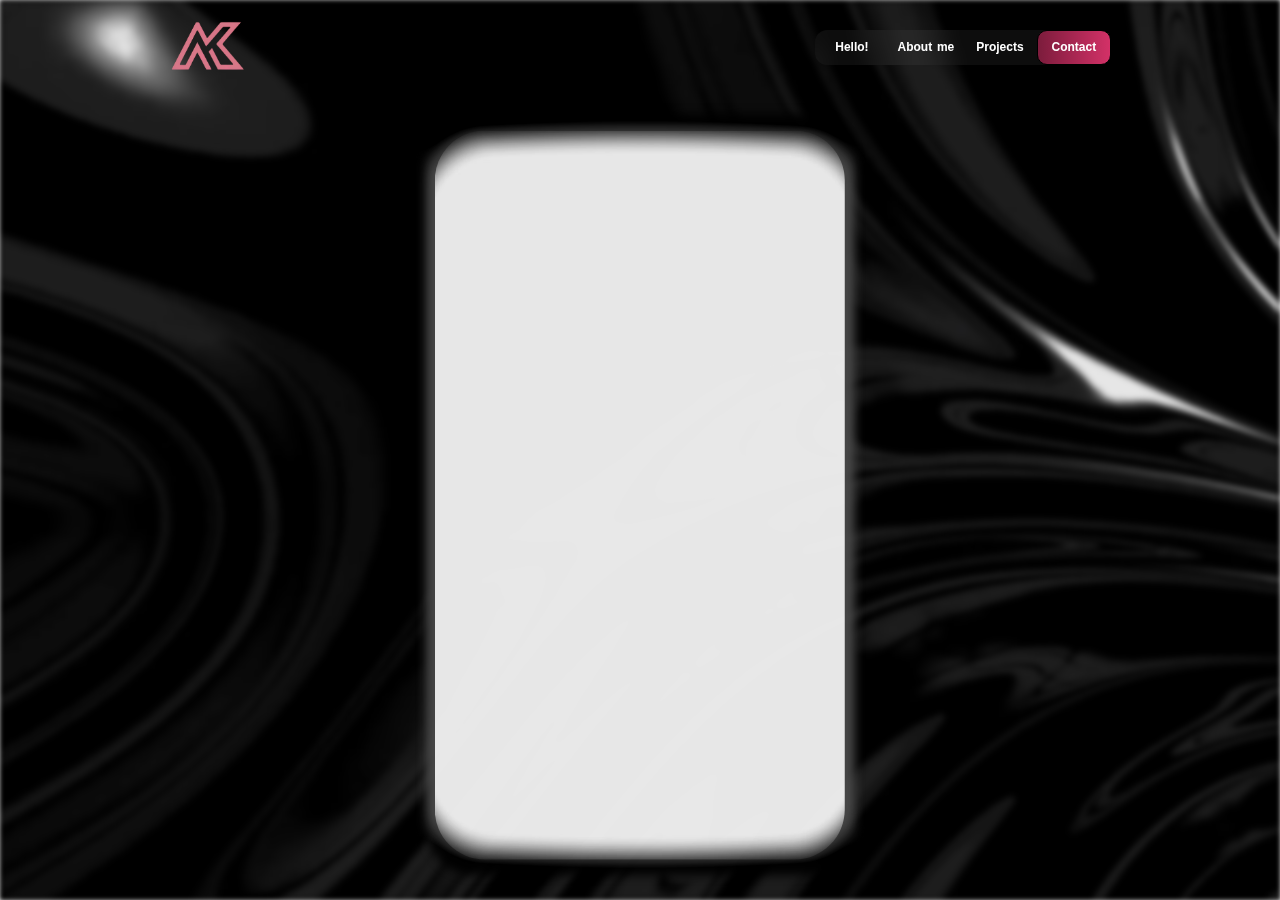
<file: templates/contact.html>
<!DOCTYPE html>
<html lang="en">
  <head>
    <link rel="stylesheet" href="/static/style.css" />
    <link rel="stylesheet" href="/static/style2.css" />
    <link rel="stylesheet" href="/static/style3.css" />
    <link rel="stylesheet" href="/static/style4.css" />
    <title>Contact</title>
</head>
<body class="page-contact">
    <div class="main">
    <video class="main" autoplay muted playsinline loop>
      <source src="/static/0504(4).webm" type="video/mp4" />
    </video>
      <div class="blur"></div>
      </div>
       <div class="container">
    <div class="header"></div>
    <div class="logo"></div>
    <div class="menu-bar">
      <a href="/" class="menu-menu" id="menu-hello">Hello!</a>
      <a href="/about_me" class="menu-menu" id="menu-about">About me</a>
      <a href="/projects" class="menu-menu" id="menu-projects">Projects</a>
      <a href="/contact" class="menu-menu" id="menu-contact">Contact</a>
      <div class="bar"></div>
    </div>
    <div id="hello"></div>
    <div id="about"></div>
    <div id="projects"></div>
    <div id="contact"></div>
    <div class="content">
      <div class="video">
        <video class="contactvideoplayer-blur" autoplay muted playsinline>
          <source src="/static/0429(1).webm" type="video/mp4" />
        </video>

        <video class="contactvideoplayer" autoplay muted playsinline>
          <source src="/static/0429(1).webm" type="video/mp4" />
        </video>

        <div class="blur-overlay"></div>

        <div class="boxforicons">
            <div class="social-icons">
              <a href="mailto:abrahamketaren56@gmail.com">
                <img src="/static/gmail.png" alt="Gmail" class="social-logo" />
              </a>
              <a href="https://x.com/tothefolks">
                <img src="/static/twitter.png" alt="Twitter" class="social-logo" />
              </a>
              <a href="https://github.com/BebekGo">
                <img src="/static/github.png" alt="GitHub" class="social-logo" />
              </a>
              <a href="https://www.instagram.com/abrhmkk" target="_blank">
                <img src="/static/instagram.png" alt="Instagram" class="social-logo" />
              </a>
            </div>
          </div>
        </div>
      </div>
    </div>
  </div>
</body>
</html>
</file>
<file: static/style.css>
*,
*::before,
*::after {
  box-sizing: border-box;
}

html, body{
  height: 100%;
  overflow: hidden;
}

@font-face {
  font-family: 'LeckerLiOne';
  src: url(/static/fonts/LeckerliOne-Regular.ttf);
}
body {
  margin:0;
  padding: 0;
  line-height: 1.6;
  word-spacing: 1.4px;
  font-family: 'Roboto', sans-serif;
  color: var(--clr-dark);
  background-color: var(--clr-light);
}

.container {
  border: 3px black;
  border-style: dotted;
}

.header{
  background-color: green;
  border: 3px solid black;
}


.logo{
  background-color: #fb7185;
  border: 3px solid black;
}

.menu{
  background-color: #ff0000;
  border: 3px solid black;
  background-color: transparent;
  border: transparent;
}

.bar{
  background-color: #ff0000;
  border: 3px solid black;
  border-radius: 100px;
}
  
/* .content {
  background-color: #b3b3b3;
  border: 3px solid black;
} */

.content-2s {
  background-color: #28312a;
  border: 3px solid black;
}

.content-21 {
  background-color: #28312a;
  border: 3px solid black;
}

.content-22 {
  background-color: #28312a;
  border: 3px solid black;
}

.content-23 {
  background-color: #28312a;
  border: 3px solid black;
}

.content-24 {
  background-color: #28312a;
  border: 3px solid black;
}

.video {
  background-color: #28312a;
  border: 3px black;
}

.boxforicons{
  background-color: transparent;
  border: 3px ;
}

.blur-overlay {
  background-color: black;
  border: 3px ;
}

.photome{
  background-color: cadetblue;
  border: 3px solid black;
}

.text1{
  background-color: #fb71866c;
  border: 3px solid black;
}

.text2{
  background-color: #d4ff006c;
  border: 3px solid black;
}

.text3{
  background-color: #9000ff77;
  border: 3px solid black;
}

.text4{
  background-color: #ffbf0077;
  border: 3px solid black;
}

.text5{
  background-color: #ffbf0077;
  border: 3px solid black;
}

.text4box{
  background-color: #0084ff77;
  border: 3px solid black;
}

.text5box{
  background-color: #0084ff77;
  border: 3px solid black;
}

.text6box{
  background-color: #ff000077;
  border: 3px solid black;
}

.ami{
  background-color: #00ff2f77;
  border: 3px solid black;
}

.question{
  background-color: #00ff2f77;
  border: 3px solid black;
}

.contentkiri{
  background-color: #ff00ea77;
  border: 3px solid black;
}

.siapa{
  background-color: #ff000077;
  border: 3px solid black;
}

.kapan{
  background-color: #ff000077;
  border: 3px solid black;
}

.dimana{
  background-color: #ff000077;
  border: 3px solid black;
}

.contentkanan{
  background-color: #ff00ea77;
  border: 3px solid black;
}

.panel{
  background-color: #ff00ea77;
  border: 3px solid black;
}

.label{
  background-color: #ff00ea77;
  border: 3px solid black;
}


.container, .header, .header, .logo, .content, .content-2s, .content-21, .content-22, .content-23, .content-24, .video, .text1, .text2, .text3, .text4, .text5, 
.text5box,.text4box,.text4, .photome, .text6box, .ami, .question, .contentkiri, .siapa , .kapan, .dimana, .contentkanan, .panel, .label {
  background-color: transparent;
  border: 3px transparent;
}

.text5{
  background-color: #00000081;
}

.text4{
  background-color: #00000081;
}
</file>
<file: static/style2.css>
.container {
  display: grid;
  grid-template-rows: repeat(100, 1fr);
  grid-template-columns: repeat(100, 1fr);
  width: 75%;
  min-width: 490px;
  height: 100vh;
  margin: 0 auto;
  white-space: nowrap;
  overflow: hidden;
}

/* .blur {
  position: absolute;
  left: 0;
  width: 100%;
  height: 100px;
  background: transparent;
  backdrop-filter: blur(2px);
  z-index: 0;
} */

.header {
  grid-area: 1 / 1 / 14 / 101;
  align-items: center;
  min-height: 95px;
  max-height: 95px;
}

.logo {
  grid-area: 1 / 2 / 14 / 12;
  z-index: 1;

  background: url(/static/LogoAKK.png) no-repeat center;
  background-size: contain;
  min-width: 85px;
  max-width: 85px;
  min-height: 96px;
  max-height: 96px;
  width: auto;
  height: auto;
}

.menu-bar {
  grid-area:  1 / 73 / 14 / 100;
  z-index: 1;
  display: grid;
  grid-template-columns: repeat(4, 1fr);
  position: relative;
  background: transparent;
  border-radius: 12px;
  min-width: 296px;
  min-height: 35px;
  max-height: 35px;
  margin-top: 30px;
  width: auto;
  height: auto;
  white-space: nowrap;
  background-color: rgba(255, 255, 255, 0.05  );
  backdrop-filter: blur(10px);
}

.menu-menu {
  color: white;
  font-family: 'Poppins', sans-serif;
  font-weight: 600;
  font-size: 12px;
  text-decoration: none;
  text-align: center;
  position: relative;
  z-index: 2;
  transition: color 0.3s ease;
  padding: 8px 0;
}

/* Sliding bar */
.bar {
  position: absolute;
  top: 0;
  bottom: 0;
  width: 25%;
  background: linear-gradient(to right, rgb(124, 28, 60), rgb(211, 49, 103));
  border-radius: 10px;
  border-width: 1px;
  z-index: 1;
  transition: left 0.4s ease;
  left: 0%;
  
}

/* Hover effects */
.menu-bar:hover .bar {
  transition: left 0.4s ease;
}
.menu-menu:nth-child(1):hover ~ .bar { left: 0%; }
.menu-menu:nth-child(2):hover ~ .bar { left: 25%; }
.menu-menu:nth-child(3):hover ~ .bar { left: 50%; }
.menu-menu:nth-child(4):hover ~ .bar { left: 75%; }

/* NEW: Target styles that match your HTML structure */
#hello:target ~ .container .menu-bar .bar,
#about:target ~ .container .menu-bar .bar,
#projects:target ~ .container .menu-bar .bar,
#contact:target ~ .container .menu-bar .bar,
.menu-bar:not(:hover) .bar:not(.active) {
  transition: left 0.4s ease;
}

#hello:target ~ .container .menu-bar .bar {
  left: 0%;
}
#about:target ~ .container .menu-bar .bar {
  left: 25%;
}
#projects:target ~ .container .menu-bar .bar {
  left: 50%;
}
#contact:target ~ .container .menu-bar .bar {
  left: 75%;
}

/* Bar position for each page - NO TRANSITION */
.page-home .menu-bar .bar {
  left: 0%;
  transition: none;
}
.page-about .menu-bar .bar {
  left: 25%;
  transition: none;
}
.page-projects .menu-bar .bar {
  left: 50%;
  transition: none;
}
.page-contact .menu-bar .bar {
  left: 75%;
  transition: none;
}

/* Hover animation still works */
.menu-bar:hover .bar {
  transition: left 0.3s ease;
}
.menu-menu:nth-child(1):hover ~ .bar { left: 0%; }
.menu-menu:nth-child(2):hover ~ .bar { left: 25%; }
.menu-menu:nth-child(3):hover ~ .bar { left: 50%; }
.menu-menu:nth-child(4):hover ~ .bar { left: 75%; }


/*          Hello Menu          */
.content {
  grid-area: 1 / 1 / 101 / 101;
  z-index: 0;
  display: grid;
  grid-template-columns: repeat(25,1fr);
  grid-template-rows: repeat(30,1fr);
  position: relative;
}

.content-2s {
    grid-area: 13 / 1 / 17 / 26 ;
    z-index: 10;
    display: grid;
    grid-template-columns: repeat(31, 1fr);
    grid-template-rows: repeat(8, 1fr);
    color: white;
    min-height: 120px;
    max-height: 120px;
  }

  .content-21 {
    grid-area: 2 / 1 / 5 / 32;
    z-index: 2;
    
    text-align: center;
    font-family: 'leckerLiOne', cursive;
    font-size: 24px;
    font-weight: 200;
    letter-spacing: 1px;
    min-height: 38px;
    max-height: 38px;
  }
  
  /* Mirror your .greeting and .name animation style */
  .mejuah {
    display: inline-block;
    opacity: 0;
    transform: translateY(20px);
    animation: fadeSlideIn 0.8s ease-out forwards 0.2s, dimText 2s ease forwards 3s;
    margin-right: -0.3em;
  }
  
  .dash {
    display: inline-block;
    opacity: 0;
    transform: translateY(20px);
    animation: fadeSlideIn 0.6s ease-out forwards 0.6s, dimText 2s ease forwards 3s;
    margin-right: -0.3em;
  }
  
  .juah {
    display: inline-block;
    opacity: 0;
    transform: translateY(20px);
    animation: fadeSlideIn 0.8s ease-out forwards 1s, dimText 2s ease forwards 3s;
    margin-right: -0.5em;
  }
  
  .excl {
    display: inline-block;
    opacity: 0;
    transform: translateY(-10px);
    animation: fadeSlideIn 0.6s ease-out forwards 1.5s, dimText 2s ease forwards 3s;
  }
  

.content-22 {
  grid-area: 4 / 1 / 9 / 32;
  z-index: 1;

  text-align: center;
  font-family: 'Poppins', sans-serif;
  font-size: 45px;
  font-weight: 700;
  letter-spacing: 1px;
  min-height: 72px;
  max-height: 80px;
}

.greeting {
  opacity: 0;
  transform: translateY(20px); /* Starts slightly below */
  animation: 
    fadeSlideIn 1.5s ease-out forwards 2.1s;
}

.name {
  opacity: 0;
  transform: translateY(40px);
  background: linear-gradient(to right, rgb(255, 57, 123), transparent, rgb(255, 57, 123));
  background-size: 200%;
  background-clip: text;
  -webkit-background-clip: text;
  -webkit-text-fill-color: transparent;
  animation: 
    fadeSlideIn 2s ease-out forwards 3.1s,
    gradientFlow 4s linear infinite -0.2s;
}

.content-23, .content-24 {
  opacity: 0;
  transform: scale(0.8) translateY(40px);
  animation: popfrombelow 1s ease-out forwards;
  animation-fill-mode: both;
}

.content-23 {
  grid-area: 1 / 8 / 3 / 12;
  text-align: center;
  z-index: 3;
  
  color: rgba(255, 255, 255, 0.486);
  font-family: 'Poppins', sans-serif;
  font-size: 12px;
  font-weight: 700;
  letter-spacing: 2px;
  --rotate: -25deg;
  transform: scale(0.8) translateY(20px) rotate(var(--rotate));
  animation-delay: 5s;
  animation-duration: 0.7s;
  animation-iteration-count: 2; 
  animation-direction: alternate;
}

.content-24 {
  grid-area: 1 / 21 / 3 / 25;
  z-index: 3;
  text-align: center;

  color: rgba(255, 255, 255, 0.486);
  font-family: 'Poppins', sans-serif;
  font-size: 12px;
  font-weight: 700;
  letter-spacing: 2px;
  --rotate: 25deg;
  transform: scale(0.8) translateY(20px) rotate(var(--rotate));
  animation-delay: 5.3s;
  animation-duration: 0.7s;
  animation-iteration-count: 2; 
  animation-direction: alternate;
}


.video {
  grid-area: 4 / 1 / 31 / -1;
  z-index: 10;
  display: flex;
  justify-content: center;
  align-items: center;
  height: 100%;
  padding: 20px;
  filter: opacity(90%);
  position: relative;
  filter: opacity(95%);
  gap: 0;
  
}

/* Video player styles */
.contactvideoplayer,
.contactvideoplayer-blur, .boxforicons {
  position: absolute;
  top: 50%;
  left: 50%;
  transform: translate(-50%, -50%);
  object-fit: contain;
  opacity: 0;
  animation: fadeInScale 2s ease forwards;
}

.boxforicons {
  position: absolute;
  top: 50%;
  left: 50%;
  transform: translate(-50%, -50%);
  aspect-ratio: 16 / 9;
  height: 81vh;
  width: 45.6vh;
  touch-action: manipulation;
  object-fit: contain;
  border-radius: 45px;
  opacity: 1; /* Ensure it's visible */
  animation: fadeInScale 2s ease forwards; /* Keep fadeInScale animation */
  animation-fill-mode: forwards; /* Retain final state */
  transition: backdrop-filter 0.6s ease; /* Smooth transition for hover */
  z-index: 4; /* Ensure it appears above blur-overlay */
  pointer-events: auto; /* Allow hover events */
  background: transparent;
  backdrop-filter: none;
  -webkit-backdrop-filter: none;
}

.boxforicons:hover {
  backdrop-filter: blur(3px);
  -webkit-backdrop-filter: blur(3px);
}
.contactvideoplayer {
  z-index: 2;
  max-width: 90%;
  max-height: 90%;
  animation-delay: 0s;
  border-radius: 50px;
  opacity: 1;
  transition: opacity 0.5s ease;
  
}

.contactvideoplayer-blur {
  z-index: 1;
  max-width: 94%;
  max-height: 94%;
  filter: blur(5px) brightness(0.4) contrast(1.8);
  animation-delay: 0s;
  border-radius: 50px;
  opacity: 1;
}

.social-icons {
  position: absolute;
  top: 50%;
  left: 50%;
  transform: translate(-50%, -50%);
  display: flex;
  justify-content: center;
  align-items: center;
  gap: calc(4.5vh);
  opacity: 0; /* Initially hidden */
  pointer-events: none; /* Prevent interaction until visible */
  z-index: 5; /* Ensure it appears above boxforicons */
  animation: fadeInIcons 1s ease forwards 39.5s; /* Fade in after 2.5s */
  animation-fill-mode: forwards; /* Retain final state */
  transition: opacity 0.6s ease; /* Smooth fade-in/out */
}
.social-logo {
  width: calc(5vh);   
  height: calc(5vh);  
  gap: calc(2vh); 
  min-width: 5px;
  min-height: 5px;
  max-width: 40px;
  max-height: 40px;
  transition: transform 0.3s ease;
}

.social-logo:hover {
  transform: scale(1.2);
}

/* Change these selectors from .video:hover to .boxforicons:hover */
.boxforicons:hover .contactvideoplayer {
  opacity: 0;
}

.boxforicons:hover .social-icons {
  opacity: 1; /* Show icons on hover */
  pointer-events: auto; /* Allow interaction */
}

.boxforicons:hover {
  backdrop-filter: blur(3px);
  -webkit-backdrop-filter: blur(3px);
}

.blur-overlay {
  position: absolute;
  top: 50%;
  left: 50%;
  transform: translate(-50%, -50%);
  aspect-ratio: 16 / 9;
  height: 81vh;
  width: 45.6vh;
  touch-action: manipulation;
  object-fit: contain;
  border-radius: 45px;
  opacity: 0; /* Initially hidden */
  animation: fadeInScale 2s ease forwards, blurEffect 2s ease 39s forwards; /* Combine scale and blur */
  animation-fill-mode: forwards; /* Retain final state */
  transition: backdrop-filter 0.6s ease; /* Smooth transition for hover */
  z-index: 3; /* Ensure it appears above videos but below boxforicons */
  pointer-events: none; /* Prevent interaction */
  background: transparent; /* Make it invisible but clickable */
  backdrop-filter: none;
  -webkit-backdrop-filter: none;
}

.photome {
  z-index: 0;
  scale: 1.1;
  grid-area: 12 / 1 / -1 / 31;
  width: 100%;
  height: 100%;
  aspect-ratio: 16 / 9;
  background-image: url('/static/PP.png');
  background-size: 50vh;
  background-position: bottom;
  background-repeat: no-repeat;
}

.text1 {
  grid-area: 14 / 1 / 17 / -1;
  z-index: 1;
  display: flex;
  justify-content: center;
  align-items: end;
  text-align: center;
  font-family: 'Poppins', sans-serif;
  font-size: 4.9vh;
  font-weight: 700;
  letter-spacing: 1px;
  color: rgb(255, 57, 123);
  padding-bottom: 8px;
}

.text1 .quote {
  color: rgb(255, 202, 221); /* Solid color for the quotation marks */
}

.text2 {
  grid-area: 11 / 1 / 16 / -1;
  z-index: 1;
  display: flex;
  justify-content: center;
  align-items: end;
  text-align: center;
  font-family: 'leckerLiOne';
  font-size: 3.5vh;
  letter-spacing: 1px;
  color: white;
  margin-right: 41vh;
  padding-bottom: 24px;
}

.text3 {
  grid-area: 16 / 1 / 19 / -1;
  z-index: 1;
  text-align: center;
  font-family: 'Poppins', sans-serif;
  font-size: 1.8vh;
  letter-spacing: 1px;
  color: #E0E6EA;
  line-height: 1.2;
  font-style: italic;
  padding-top: 20px;
}

.text3 .highlight {
  color: rgb(255, 57, 123); /* Apply the specific color to "love" */
  font-weight: bold; /* Optional: Make it bold */
}

.text4box {
  grid-area: 18 / 1 / 26 / 13;
  z-index: 1;
  display: grid;
  grid-template-columns: repeat(5, 1fr);
  grid-template-rows: repeat(5, 1fr);
  text-align: start;
  font-family: 'Poppins', sans-serif;
  font-size: clamp(2px, 1.7vh, 11px); /* Dynamically adjust font size based on vertical height */
  letter-spacing: 1px;
  color: rgb(225, 225, 225);
  position: relative; /* Required for pseudo-element positioning */
  width: 100%; /* Ensure the box takes the full grid width */
  max-width: 100%; /* Prevent the box from exceeding the grid */
  height: auto; /* Allow the height to adjust dynamically */
  overflow-wrap: break-word; /* Break long words to prevent overflow */
  word-wrap: break-word; /* Ensure compatibility */
  white-space: normal; /* Allow text to wrap inside the box */
  overflow: hidden; /* Hide any overflowing content */
  font-style: italic;
  text-decoration: overline;
  text-decoration-color: steelblue; /* Underline color */
  border-radius: 8px; /* Optional: Add rounded corners */
  place-items: end start;
}

.text5box {
  grid-area: 18 / -1 / 26 / -13;
  display: grid;
  grid-template-columns: repeat(5, 1fr);
  grid-template-rows: repeat(5, 1fr);
  z-index: 1;
  justify-content: start; /* Align text to the left */
  text-align: end;
  font-family: 'Poppins', sans-serif;
  font-size: clamp(2px, 1.7vh, 11px); /* Dynamically adjust font size */
  letter-spacing: 1px;
  color: rgb(225, 225, 225);
  position: relative; /* Required for pseudo-element positioning */
  width: 100%; /* Ensure the box takes the full grid width */
  max-width: 100%; /* Prevent the box from exceeding the grid */
  height: auto; /* Allow the height to adjust dynamically */
  overflow-wrap: break-word; /* Break long words to prevent overflow */
  word-wrap: break-word; /* Ensure compatibility */
  white-space: normal; /* Allow text to wrap inside the box */
  overflow: hidden; /* Hide any overflowing content */
  font-style: italic;
  text-decoration: underline;
  text-decoration-color: steelblue; /* Underline color */
  border-radius: 8px; /* Optional: Add rounded corners */
  place-items: end start;
  
}

.text4 {
  grid-area: 4 / 1 / 6 / 6; /* Place .text5 in the first cell of the grid */
  justify-self: end;
  align-self: end;
  margin-bottom: 30px;
  margin-right: 36px;
  margin-left: 10px;
  backdrop-filter: blur(2px);
}

.text5 {
  grid-area: 4 / 1 / 6 / 6; /* Place .text5 in the first cell of the grid */
  justify-self: start; /* Stretch horizontally to fill the grid cell */
  align-self: end; /* Stretch vertically to fill the grid cell */
  margin-bottom: 30px;
  margin-left: 30px;
  margin-right: 10px;
  backdrop-filter: blur(2px);
}

.text6box {
  grid-area: 6 / 1 / 10 /-1;
  display: grid;
  grid-template-columns: repeat(40,1fr);
  grid-template-rows: repeat(6,1fr);
  align-items: center;
}

.ami {
  grid-area: 1 / 21 / -1 / 41;
  font-family: 'Poppins', sans-serif;
  font-weight: normal;
  font-size: 5vh;
  letter-spacing: 2px;
  text-align: start;
  color: white;
  padding-left: 2px;
  justify-self: start;
  align-self: center;
}

.question {
  font-style: italic;
  grid-area: 1 / 1 / -1 / 21;
  perspective: 1000px;
  font-weight: 700;
  font-size: 5vh;
  text-align: end; /* Center text horizontally */
  letter-spacing: 2px;
  font-family: 'Inter', sans-serif;

}

.flip-word {
  color: rgb(255, 57, 123);
  position: absolute;
  top: -4vh;
  right: 1.7vh;
  opacity: 0;
  transform: rotateX(90deg);
  animation: none;
  justify-self: end;
  align-self: start;
}
.text6box{
  opacity: 0;
  transform: translateY(25vh);
  animation: fadeIn 3s ease-out forwards 0.4s, fadeSlideIn 2s ease-out forwards 7s, dimText 2s ease forwards 7s;
}

.text1, .text2,.photome {
  opacity: 10;
  transform: translateY(1000px);
  animation: fadeSlideIn 2s ease-out forwards 7s;

}

.text3 {
  opacity: 0;
  animation: fadeIn 2s ease-out forwards 9.4s;
}

.text4, .text5, .text4box, .text5box{
  opacity: 0;
  animation: fadeIn 2s ease-out forwards 12s, dimText2 2s ease forwards 15s;
}

.flip-word:nth-child(1) {
  animation: flipInOut 1s ease forwards;
  animation-delay: 0.5s;
}
.flip-word:nth-child(2) {
  animation: flipInOut 1s ease forwards;
  animation-delay: 1.3s;
}
.flip-word:nth-child(3) {
  animation: flipInOut 1s ease forwards;
  animation-delay: 2.1s;
}
.flip-word:nth-child(4) {
  animation: flipInOut 1s ease forwards;
  animation-delay: 2.9s;
}
.flip-word:nth-child(5) {
  animation: flipInOut 1s ease forwards;
  animation-delay: 3.7s;
}
.flip-word:nth-child(6) {
  animation: flipInOut 1s ease forwards;
  animation-delay: 4.5s;
}
.flip-word:nth-child(7) {
  animation: flipInStay 1s ease forwards;
  animation-delay: 5.3s;
}

.contentkiri {
  grid-area: 9 / 1 / 27 / 6;
  display: grid;
  grid-template-columns: repeat(10, 1fr);
  grid-template-rows: repeat(30, 1fr);
  z-index: 3;
  text-align: center;
}

input[type="checkbox"] {
  display: none;
}

#who {
  display: none;
}

.label {
  padding: 5px;
  cursor: pointer;
  display: inline-flex;
  align-items: center;
  justify-content: center;
  border-radius: 10px; /* Default untuk semua label */
  transition: all 0.3s ease;
}

/* Style SPESIFIK untuk label "Who" (class .siapa-label) */
.label {
  background: rgba(255, 255, 255, 0.05  );
  color: rgba(255, 255, 255, 0.495);
  backdrop-filter: blur(10px);
  font-family: 'Poppins', sans-serif;
  font-weight: 400;
  font-style: italic;
}

/* Ketika checkbox "Who" aktif */
#who:checked + .siapa-label {
  border-radius: 10px 10px 0 0; /* Atas: 10px, Bawah: 0 */
  background: rgba(255, 255, 255, 0.05  );
  color: white;
  font-style: normal;
}

/* Ketika checkbox "When" aktif */
#when:checked + .kapan-label {
  border-radius: 10px 10px 0 0; /* Atas: 10px, Bawah: 0 */
  background: rgba(255, 255, 255, 0.05  );
  color: white;
  font-style: normal;
}

/* Ketika checkbox "Where" aktif */
#where:checked + .dimana-label {
  border-radius: 10px 10px 0 0; /* Atas: 10px, Bawah: 0 */
  background: rgba(255, 255, 255, 0.05  );
  color: white;
  font-style: normal;
}

#what:checked + .apa-label {
  border-radius: 10px 10px 0 0; /* Atas: 10px, Bawah: 0 */
  background: rgba(255, 255, 255, 0.05  );
  color: white;
  font-style: normal;
}

/* Ketika checkbox "When" aktif */
#why:checked + .mengapa-label {
  border-radius: 10px 10px 0 0; /* Atas: 10px, Bawah: 0 */
  background: rgba(255, 255, 255, 0.05  );
  color: white;
  font-style: normal;
}

/* Ketika checkbox "Where" aktif */
#how:checked + .bagaimana-label {
  border-radius: 10px 10px 0 0; /* Atas: 10px, Bawah: 0 */
  background: rgba(255, 255, 255, 0.05  );
  color: white;
  font-style: normal;
}


.panel {
  overflow: hidden;
  background: rgba(255, 255, 255, 0.05  );
  backdrop-filter: blur(15px);
  color: white;
  max-height: 0;
  transition: max-height 0.3s ease, padding 0.3s ease;
  padding: 0 5px;
  z-index: 1;
  text-align: left;
  border-radius: 10px;
  display: flex;
  justify-content: center; /* Center content horizontally */
  align-items: center;
  font-family: 'Poppins', sans-serif;
  font-size: 14px;
}

input#who:checked ~ .siapa-panel,
input#when:checked ~ .kapan-panel,
input#where:checked ~ .dimana-panel,
input#what:checked ~ .apa-panel ,
input#why:checked ~ .mengapa-panel,
input#how:checked ~ .bagaimana-panel {
  max-height: 100px;
  padding: 5px;
}

/* Grid placements */
.siapa-label {
  grid-area: 1 / 4 / 3 / 8;
  opacity: 0;
  animation: fadeIn 2s ease-out forwards 15s;
}
.siapa-panel {
  grid-area: 3 / 1 / 7 / 11;
  opacity: 0;
  animation: fadeIn 2s ease-out forwards 15s;
  
}

.kapan-label {
  grid-area: 11 / 4 / 13 / 8;
  opacity: 0;
  animation: fadeIn 2s ease-out forwards 16s;
}
.kapan-panel {
  grid-area: 13 / 1 / 17 / 11;
  opacity: 0;
  animation: fadeIn 2s ease-out forwards 16s;
}

.dimana-label {
  grid-area: 21 / 4 / 23 / 8;
  opacity: 0;
  animation: fadeIn 2s ease-out forwards 17s;
}
.dimana-panel {
  grid-area: 23 / 1 / 27 / 11;
  opacity: 0;
  animation: fadeIn 2s ease-out forwards 17s;
}


.apa-label {
  grid-area: 1 / 4 / 3 / 8;
  opacity: 0;
  animation: fadeIn 2s ease-out forwards 18s;
}
.apa-panel {
  grid-area: 3 / 1 / 7 / 11;
  opacity: 0;
  animation: fadeIn 2s ease-out forwards 18s;
}

.mengapa-label {
  grid-area: 11 / 4 / 13 / 8;
  opacity: 0;
  animation: fadeIn 2s ease-out forwards 19s;
}
.mengapa-panel {
  grid-area: 13 / 1 / 17 / 11;
  opacity: 0;
  animation: fadeIn 2s ease-out forwards 19s;
}

.bagaimana-label {
  grid-area: 21 / 4 / 23 / 8;
  opacity: 0;
  animation: fadeIn 2s ease-out forwards 20s;
}

.bagaimana-panel {
  grid-area: 23 / 1 / 27 / 11;
  opacity: 0;
  animation: fadeIn 2s ease-out forwards 20s;
}

.contentkanan{
  grid-area: 9 / -1 / 27 / -6;
  display: grid;
  grid-template-columns: repeat(10, 1fr);
  grid-template-rows: repeat(30, 1fr);
  z-index: 3;
  text-align: center;
}
</file>
<file: static/style3.css>
.main{
    position: fixed;
    z-index: -1;
    filter: blur(2px);
    object-fit: cover;
    top: 0;
    left: 0;
    width: 100vw;
    height: 100vh;
    object-fit: cover;
/*     display: none; */
    background-color: black;
}
</file>
<file: static/style4.css>
@keyframes popfrombelow {
  0% {
      opacity: 0;
      transform: scale(0.8) translateY(40px) rotate(var(--rotate));
  }
  60% {
      opacity: 1;
      transform: scale(1.1) translateY(0) rotate(var(--rotate));
  }
  80% {
      transform: scale(0.95) rotate(var(--rotate));
  }
  100% {
      opacity: 1;
      transform: scale(1) rotate(var(--rotate));
  }
}

@keyframes fadeSlideIn {
  to {
      opacity: 1;
      transform: translateY(0);
  }
}

@keyframes gradientFlow {
  0% {
    background-position: 0% center;
  }
  100% {
    background-position: -200% center;
  }
}

@keyframes showBlur {
  0% {
    backdrop-filter: none;
    -webkit-backdrop-filter: none;
  }
  100% {
    backdrop-filter: blur(3px);
    -webkit-backdrop-filter: blur(3px);
  }
}
  
@keyframes fadeInIcons {
  0% {
    opacity: 0;
    pointer-events: none;
  }
  100% {
    opacity: 1;
    pointer-events: auto;
  }
}
  
  
@keyframes fadeInScale {
   0% {
    opacity: 0;
    transform: translate(-50%, -50%) scale(1.2);
  }
  100% {
    opacity: 1;
    transform: translate(-50%, -50%) scale(1);
  }
}

@keyframes blurEffect {
  0% {
    backdrop-filter: none;
    -webkit-backdrop-filter: none;
  }
  100% {
    backdrop-filter: blur(3px);
    -webkit-backdrop-filter: blur(3px);
  }
}

@keyframes fadeIn {
  0% {
    opacity: 0;
  }
  100% {
    opacity: 1;
  }
}

@keyframes fadeIn {
  0% {
    opacity: 0; /* Fully transparent */
  }
  100% {
    opacity: 1; /* Fully visible */
  }
}

/* Keyframe for fade and slide-in effect */
@keyframes fadeSlideIn {
  0% {
    opacity: 0; /* Fully transparent */
  }
  100% {
    opacity: 1; /* Fully visible */
    transform: translateY(0); /* Move to its final position */
  }
}

/* Keyframe for dimming the text */
@keyframes dimText2 {
  0% {
    opacity: 1; /* Fully visible */
  }
  100% {
    opacity: 0.6; /* Dimmed */
  }
}

@keyframes dimText {
  0% {
    opacity: 1; /* Fully visible */
  }
  100% {
    opacity: 0.3; /* Dimmed */
  }
}

@keyframes flipInOut {
  0% {
    opacity: 0;
    transform: rotateX(90deg);
  }
  30% {
    opacity: 1;
    transform: rotateX(0deg);
  }
  70% {
    opacity: 1;
    transform: rotateX(0deg);
  }
  100% {
    opacity: 0;
    transform: rotateX(-90deg);
  }
}

@keyframes flipInStay {
  0% {
    opacity: 0;
    transform: rotateX(90deg);
  }
  100% {
    opacity: 1;
    transform: rotateX(0deg);
  }
}
</file>
